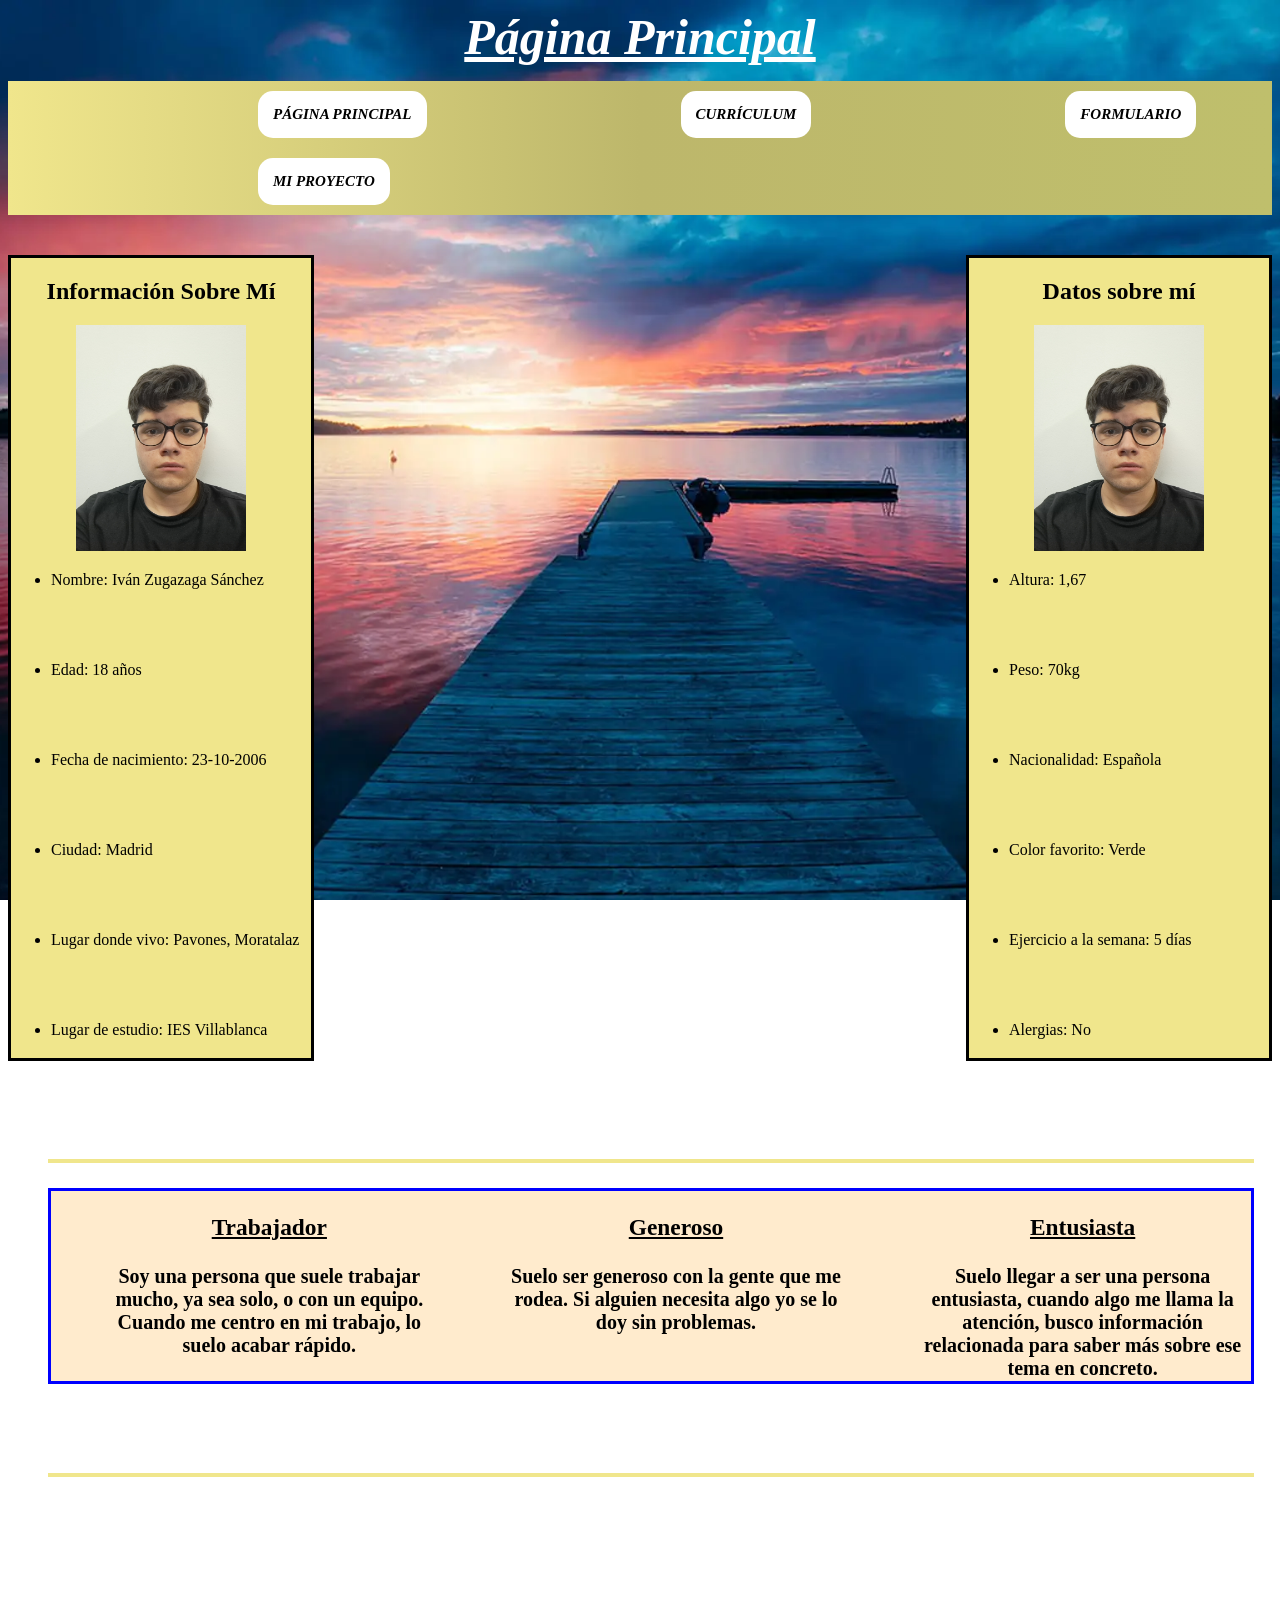
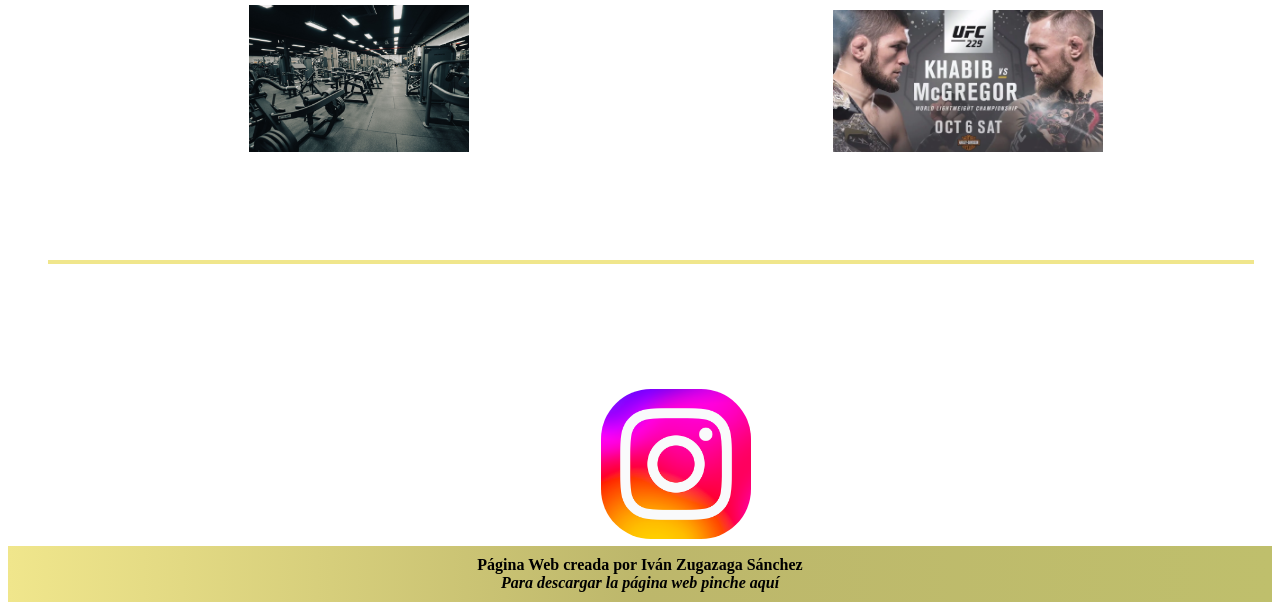
<file: index.html>
<!DOCTYPE html>
<html lang="es">
<head>
    <meta charset="UTF-8">
    <meta name="viewport" content="width=device-width, initial-scale=1.0">
    <title>Web Personal</title>
    <link rel="stylesheet" href="estilos/web.css">
</head>
<body>
    <header class="header1">Página Principal</header>

    <nav>
            <div class="boton">
                <a href="index.html">PÁGINA PRINCIPAL</a>
            </div>
            
            <div class="boton">
                <a href="curriculum.html">CURRÍCULUM</a>
            </div>

            <div class="boton">
                <a href="formulario.html">FORMULARIO</a>
            </div>

            <div class="boton">
                <a href="miproyecto.html">MI PROYECTO</a>
            </div>
    </nav>

    <aside class="aside1">
        <h1>Información Sobre Mí</h1>
        <img src="fotos/20250328_160009.jpg" alt="Foto">
        <ul class="lista">
            <li>Nombre: Iván Zugazaga Sánchez</li>
            <br>
            <br>
            <br>
            <br>
            <li>Edad: 18 años</li>
            <br>
            <br>
            <br>
            <br>
            <li>Fecha de nacimiento: 23-10-2006</li>
            <br>
            <br>
            <br>
            <br>
            <li>Ciudad: Madrid</li>
            <br>
            <br>
            <br>
            <br>
            <li>Lugar donde vivo: Pavones, Moratalaz</li>
            <br>
            <br>
            <br>
            <br>
            <li>Lugar de estudio: IES Villablanca</li>
            <br>
            <br>
            <br>
            <br>
        </ul>
    </aside>

    <aside class="aside2">
        <h1>Datos sobre mí</h1>
        <img src="fotos/20250328_160009.jpg" alt="FOto">
        <ul class="lista">
            <li>Altura: 1,67</li>
            <br>
            <br>
            <br>
            <br>
            <li>Peso: 70kg</li>
            <br>
            <br>
            <br>
            <br>
            <li>Nacionalidad: Española</li>
            <br>
            <br>
            <br>
            <br>
            <li>Color favorito: Verde</li>
            <br>
            <br>
            <br>
            <br>
            <li>Ejercicio a la semana: 5 días</li>
            <br>
            <br>
            <br>
            <br>
            <li>Alergias: No</li>
            <br>
            <br>
            <br>
            <br>
        </ul>
    </aside>
        <main>
            <h2>Tres características que me definen</h2>
            <hr>
            <section class="características">
                <article>
                    <h3>Trabajador</h3>
                    <p>Soy una persona que suele trabajar mucho, ya sea solo, o con un equipo. Cuando me centro en mi trabajo, lo suelo acabar rápido.</p>
                </article>

                <article>
                    <h3>Generoso</h3>
                    <p>Suelo ser generoso con la gente que me rodea. Si alguien necesita algo yo se lo doy sin problemas.<p>
                </article>

                <article>
                    <h3>Entusiasta</h3>
                    <p>Suelo llegar a ser una persona entusiasta, cuando algo me llama la atención, busco información relacionada para saber más sobre ese tema en concreto.</p>
                </article>
            </section>
           
            <h2>Dos cosas que no dejaría de hacer</h2>
            <hr>
            <section>
                <article>
                    <h3 class="articulo2">Ir al gimnasio</h3>
                    <a href="https://www.gimnasiomercurio.es/" target="_blank">
                        <img class="gimnasio" src="fotos/lifter-crew-valencia-8.jpeg" alt="gimnasio" title="Gimnasio">  
                    </a>
                </article>

                <article>
                    <h3>Ver la UFC</h3>
                    <a href="https://www.ufcespanol.com/" target="_blank">
                        <img class="ufc" src="fotos/UFC-229-Khabib-vs-McGregor-results.webp" alt="UFC" title="UFC">  
                    </a>
                </article>
            </section>

            <h2>Aplicación que más utilizo</h2>
            <hr>
            <section class="aplicacion">
                <article>
                    <h3 class="articulo 4">La aplicación que más utilizo con frecuencia es Instagram</h3>
                    <a href="https://www.instagram.com/" target="_blank">
                        <img class="aplicacion" src="fotos/unnamed.png" alt="aplicación" title="Instagram">  
                    </a>
        </main>
            <footer class="footer_index">
                Página Web creada por Iván Zugazaga Sánchez
                <br>
                <a href="https://github.com/IvanEndricki/IvanEndricki.github.io" target="_blank">Para descargar la página web pinche aquí</a>
            </footer>
</body>
</html>
</file>
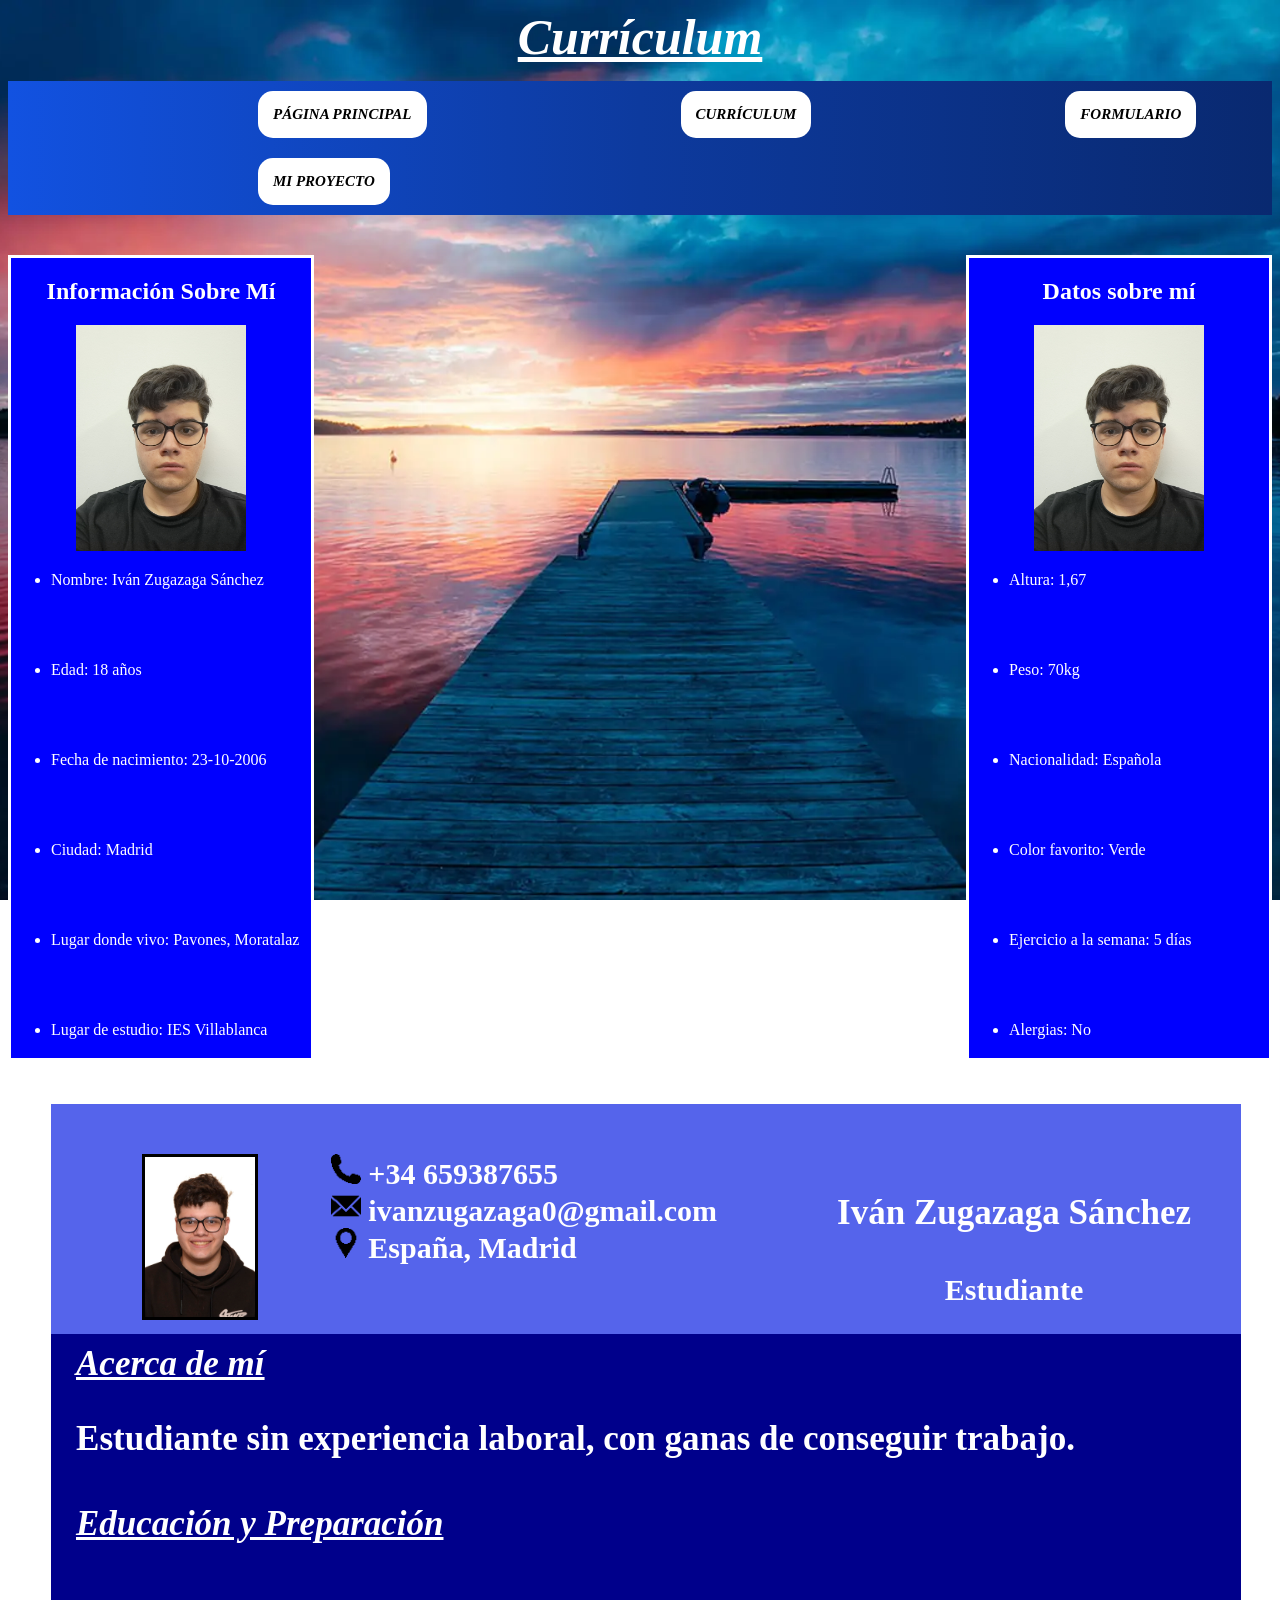
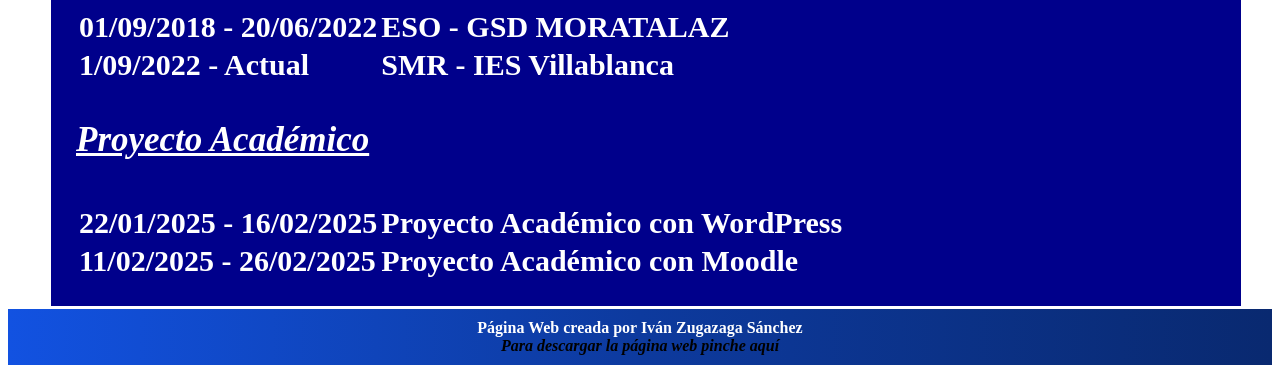
<file: curriculum.html>
<!DOCTYPE html>
<html lang="es">

<head>
    <meta charset="UTF-8">
    <meta name="viewport" content="width=device-width, initial-scale=1.0">
    <title>Currículum</title>
</head>
<link rel="stylesheet" href="estilos/web.css">

<body>

    <header class="header1">Currículum</header>

    <nav class="nav_currículum">
        <div class="boton_currículum">
            <a href="index.html">PÁGINA PRINCIPAL</a>
        </div>

        <div class="boton_currículum">
            <a href="curriculum.html">CURRÍCULUM</a>
        </div>

        <div class="boton_currículum">
            <a href="formulario.html">FORMULARIO</a>
        </div>

        <div class="boton_currículum">
            <a href="miproyecto.html">MI PROYECTO</a>
        </div>
    </nav>

    <aside class="aside3">
        <h1>Información Sobre Mí</h1>
        <img src="fotos/20250328_160009.jpg" alt="Foto">
        <ul class="lista">
            <li>Nombre: Iván Zugazaga Sánchez</li>
            <br>
            <br>
            <br>
            <br>
            <li>Edad: 18 años</li>
            <br>
            <br>
            <br>
            <br>
            <li>Fecha de nacimiento: 23-10-2006</li>
            <br>
            <br>
            <br>
            <br>
            <li>Ciudad: Madrid</li>
            <br>
            <br>
            <br>
            <br>
            <li>Lugar donde vivo: Pavones, Moratalaz</li>
            <br>
            <br>
            <br>
            <br>
            <li>Lugar de estudio: IES Villablanca</li>
            <br>
            <br>
            <br>
            <br>
        </ul>
    </aside>

    <aside class="aside4">
        <h1>Datos sobre mí</h1>
        <img src="fotos/20250328_160009.jpg" alt="Foto">
        <ul class="lista">
            <li>Altura: 1,67</li>
            <br>
            <br>
            <br>
            <br>
            <li>Peso: 70kg</li>
            <br>
            <br>
            <br>
            <br>
            <li>Nacionalidad: Española</li>
            <br>
            <br>
            <br>
            <br>
            <li>Color favorito: Verde</li>
            <br>
            <br>
            <br>
            <br>
            <li>Ejercicio a la semana: 5 días</li>
            <br>
            <br>
            <br>
            <br>
            <li>Alergias: No</li>
            <br>
            <br>
            <br>
            <br>
        </ul>
    </aside>

    <main class="main2">

        <div class="encabezado">
            <img class="imagen" src="fotos/1000044666.jpg" alt="foto">

            <section class="section2">
                <h2>Iván Zugazaga Sánchez</h2>
                <h4>Estudiante</h4>
            </section>

            <ul class="información">
                <li class="telefono">+34 659387655</li>
                <li class="correo">ivanzugazaga0@gmail.com</li>
                <li class="pais">España, Madrid</li>
            </ul>
        </div>

        <div>
            <section class="sobre-mí">
                <h2 class="yo">Acerca de mí</h2>
                <br>
                <br>
                <h3 class="estudiante">Estudiante sin experiencia laboral, con ganas de conseguir trabajo.</h3>
            </section>
                    <h2 class="educación">Educación y Preparación</h2>
                <br>
                <br>
                <br>
                <br>
                <br>
                <h2 class="estudios">
                    <table>
                        <tr>
                            <th>01/09/2018 - 20/06/2022</th>
                            <td>ESO - GSD MORATALAZ</td>
                        </tr>
                        <tr>
                            <th>1/09/2022 - Actual</th>
                            <td>SMR - IES Villablanca</td>
                        </tr>
                    </table>
                </section>
                </h2>
                <section>
                    <h2 class="proyectos">Proyecto Académico</h2>
                <br>
                <br>
                <h2 class="proyecto_academico">
                    <table>
                        <tr>
                            <th>22/01/2025 - 16/02/2025</th>
                            <td>Proyecto Académico con WordPress</td>
                        </tr>
                        <tr>
                            <th>11/02/2025 - 26/02/2025</th>
                            <td>Proyecto Académico con Moodle</td>
                        </tr>
                    </table>
            </section>
        </div>
    </main>
    <footer class="footer_currículum">
        Página Web creada por Iván Zugazaga Sánchez
        <br>
        <a href="https://github.com/IvanEndricki/IvanEndricki.github.io" target="_blank">Para descargar la página web pinche aquí</a>
    </footer>
</body>

</html>
</file>
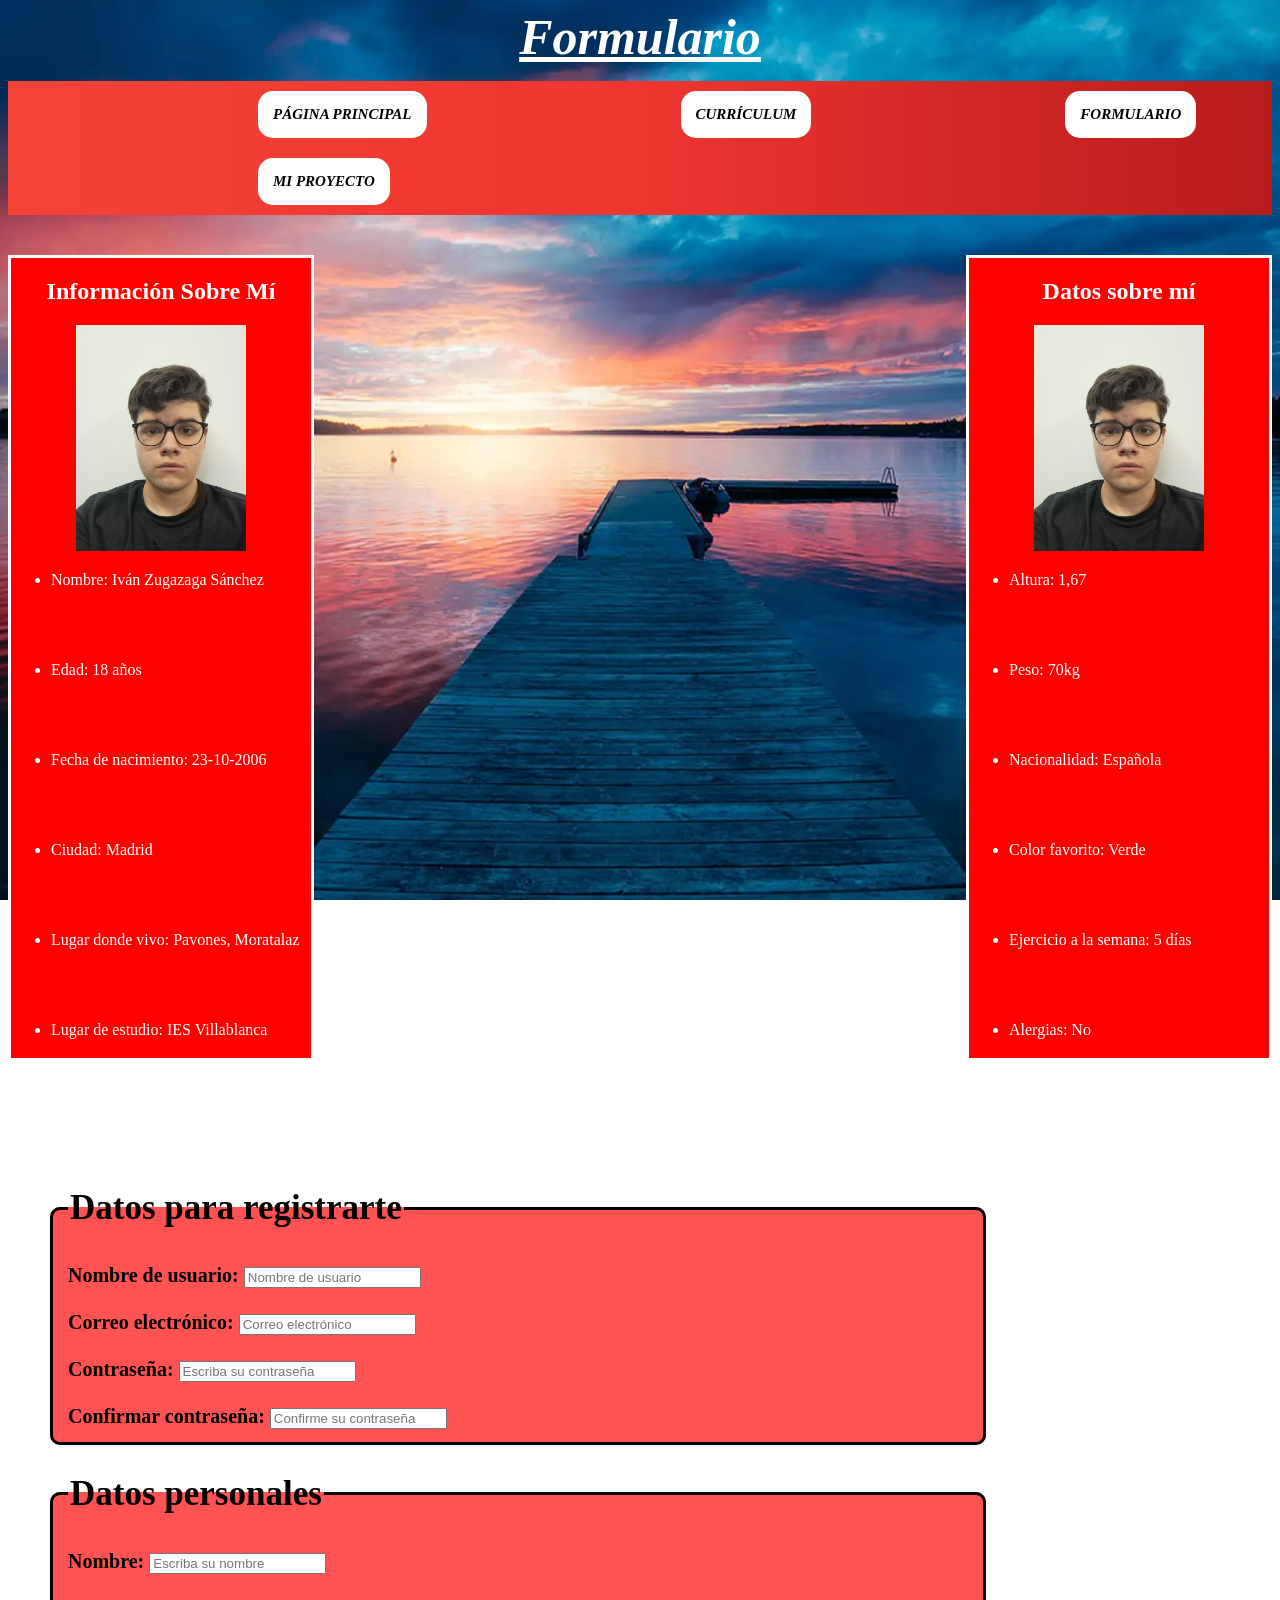
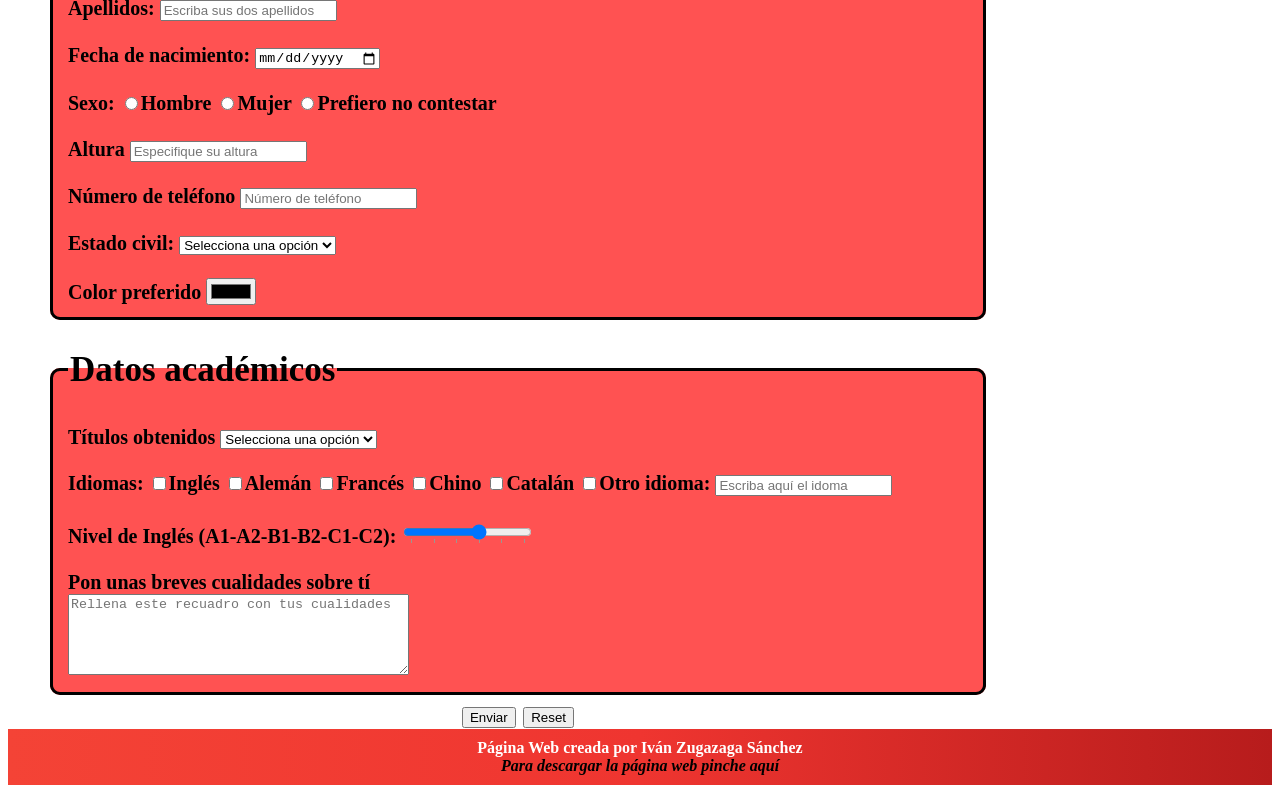
<file: formulario.html>
<!DOCTYPE html>
<html lang="es">

<head>
    <meta charset="UTF-8">
    <meta name="viewport" content="width=device-width, initial-scale=1.0">
    <title>Formulario</title>
    <link rel="stylesheet" href="estilos/web.css">
    <script>
        function procesarFormulario(event) {
            event.preventDefault();
            alert('Formulario enviado');
        }
    </script>
</head>

<body>
    <header class="header1">Formulario</header>

    <nav class="nav_formulario">
        <div class="boton_formulario">
            <a href="index.html">PÁGINA PRINCIPAL</a>
        </div>

        <div class="boton_formulario">
            <a href="curriculum.html">CURRÍCULUM</a>
        </div>

        <div class="boton_formulario">
            <a href="formulario.html">FORMULARIO</a>
        </div>

        <div class="boton_formulario">
            <a href="miproyecto.html">MI PROYECTO</a>
        </div>
    </nav>

    <aside class="aside5">
        <h1>Información Sobre Mí</h1>
        <img src="fotos/20250328_160009.jpg" alt="Foto">
        <ul class="lista">
            <li>Nombre: Iván Zugazaga Sánchez</li>
            <br>
            <br>
            <br>
            <br>
            <li>Edad: 18 años</li>
            <br>
            <br>
            <br>
            <br>
            <li>Fecha de nacimiento: 23-10-2006</li>
            <br>
            <br>
            <br>
            <br>
            <li>Ciudad: Madrid</li>
            <br>
            <br>
            <br>
            <br>
            <li>Lugar donde vivo: Pavones, Moratalaz</li>
            <br>
            <br>
            <br>
            <br>
            <li>Lugar de estudio: IES Villablanca</li>
            <br>
            <br>
            <br>
            <br>
        </ul>
    </aside>

    <aside class="aside6">
        <h1>Datos sobre mí</h1>
        <img src="fotos/20250328_160009.jpg" alt="Foto">
        <ul class="lista">
            <li>Altura: 1,67</li>
            <br>
            <br>
            <br>
            <br>
            <li>Peso: 70kg</li>
            <br>
            <br>
            <br>
            <br>
            <li>Nacionalidad: Española</li>
            <br>
            <br>
            <br>
            <br>
            <li>Color favorito: Verde</li>
            <br>
            <br>
            <br>
            <br>
            <li>Ejercicio a la semana: 5 días</li>
            <br>
            <br>
            <br>
            <br>
            <li>Alergias: No</li>
            <br>
            <br>
            <br>
            <br>
        </ul>
    </aside>

    <main>
        <h2>Rellena este formulario:</h2>
        <form action="formulario" onsubmit="procesarFormulario(event)">
            <fieldset>
                <legend>
                    <h2>Datos para registrarte</h2>
                </legend>
                <label for="nombre_usuario">Nombre de usuario:</label>
                <input type="text" name="nombre_usuario" placeholder="Nombre de usuario">
                <br>
                <br>
                <label for="correo_electrónico">Correo electrónico:</label>
                <input type="mail" name="correo_electrónico" placeholder="Correo electrónico">
                <br>
                <br>
                <label for="contraseña">Contraseña:</label>
                <input type="password" name="contraseña" placeholder="Escriba su contraseña">
                <br>
                <br>
                <label for="confirmar_contraseña">Confirmar contraseña:</label>
                <input type="password" name="confirmar_contraseña" placeholder="Confirme su contraseña">
            </fieldset>
            <fieldset>
                <legend>
                    <h2>Datos personales</h2>
                </legend>
                <label for="nombre">Nombre:</label>
                <input type="text" name="nombre" placeholder="Escriba su nombre">
                <br>
                <br>
                <label for="apellidos">Apellidos:</label>
                <input type="text" name="apellidos" placeholder="Escriba sus dos apellidos">
                <br>
                <br>
                <label for="fecha_nacimiento">Fecha de nacimiento:</label>
                <input type="date" name="fecha_nacimiento">
                <br>
                <br>
                <label for="sexo">Sexo:</label>
                <input type="radio" name="sexo" value="1">Hombre
                <input type="radio" name="sexo" value="1">Mujer
                <input type="radio" name="sexo" value="1">Prefiero no contestar
                <br>
                <br>
                <label for="altura">Altura</label>
                <input type="number" name="altura" placeholder="Especifique su altura">
                <br>
                <br>
                <label for="número_teléfono">Número de teléfono</label>
                <input type="tel" name="número_teléfono" placeholder="Número de teléfono">
                <br>
                <br>
                <label for="estado_civil">Estado civil:</label>
                <select name="estado_civil" id="estado_civil">
                    <option value="1">Selecciona una opción</option>
                    <option value="2">Soltero/a</option>
                    <option value="3">Casado/a</option>
                    <option value="4">Viudo/a</option>
                    <option value="5">Separado/a</option>
                    <option value="6">Divorciado/a</option>
                    <option value="7">Prefiero no responder</option>
                </select>
                <br>
                <br>
                <label for="color_preferido">Color preferido</label>
                <input type="color" name="color_preferido">
            </fieldset>
            <fieldset>
                <legend>
                    <h2>Datos académicos</h2>
                </legend>
                <label for="titulos_obtenidos">Títulos obtenidos</label>
                <select name="titulos_obtenidos" id="titulos_obtenidos">
                    <option value="1">Selecciona una opción</option>
                    <option value="2">ESO / EGB</option>
                    <option value="3">Bachillerato</option>
                    <option value="4">FP Grado Medio</option>
                    <option value="5">FP Grado Superior</option>
                    <option value="6">Título universitario</option>
                    <option value="7">Otros</option>
                </select>
                <br>
                <br>
                <label>Idiomas:</label>
                <input type="checkbox" name="idioma_ingles"><label for="idioma_ingles">Inglés</label>
                <input type="checkbox" name="idioma_alemán"><label for="idioma_alemán">Alemán</label>
                <input type="checkbox" name="idioma_francés"><label for="idioma_francés">Francés</label>
                <input type="checkbox" name="idioma_chino"><label for="idioma_chino">Chino</label>
                <input type="checkbox" name="idioma_catalán"><label for="idioma_catalán">Catalán</label>
                <input type="checkbox" name="otro_idioma"><label for="otro_idioma">Otro idioma:</label>
                <input type="text" name="otro_idioma" placeholder="Escriba aquí el idoma">
                <br>
                <br>
                <label for="nivel_inglés">Nivel de Inglés (A1-A2-B1-B2-C1-C2):</label>
                <input type="range" name="nivel_inglés" min="1" max="6" list="nivel_inglés">
                <datalist id="nivel_inglés">
                    <option value="1">
                    <option value="2">
                    <option value="3">
                    <option value="4">
                    <option value="5">
                    <option value="6">
                </datalist>
                <br>
                <br>
                <label for="cualidades">Pon unas breves cualidades sobre tí</label>
                <br>
                <textarea name="cualidades" rows="5" cols="40"
                    placeholder="Rellena este recuadro con tus cualidades"></textarea>
            </fieldset>
            <label for="enviar_formulario"></label>
            <input type="submit" value="Enviar">
            <label for="reiniciar_formulario"></label>
            <input type="reset" name="reiniciar_formulario">
        </form>
    </main>
    <footer class="footer_formulario">
        Página Web creada por Iván Zugazaga Sánchez
        <br>
        <a href="https://github.com/IvanEndricki/IvanEndricki.github.io" target="_blank">Para descargar la página web pinche aquí</a>
    </footer>
</body>
</html>
</file>
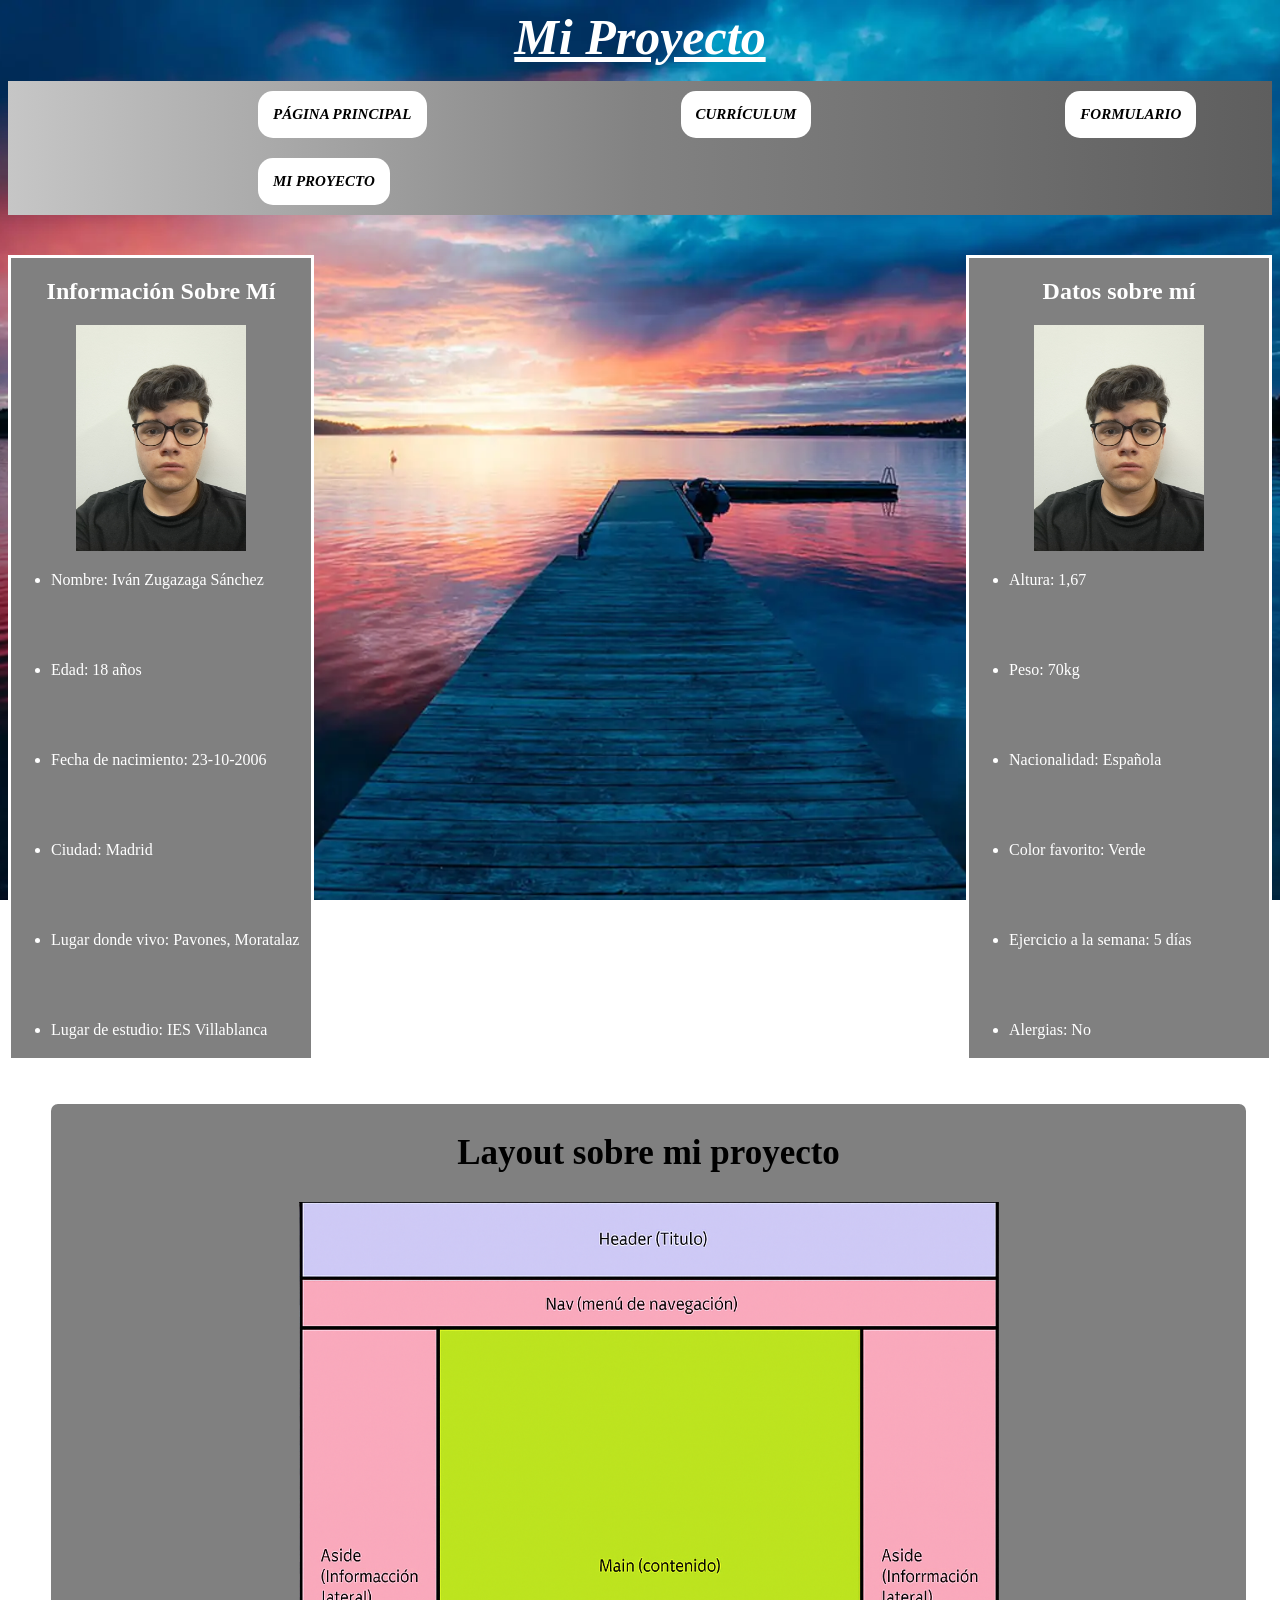
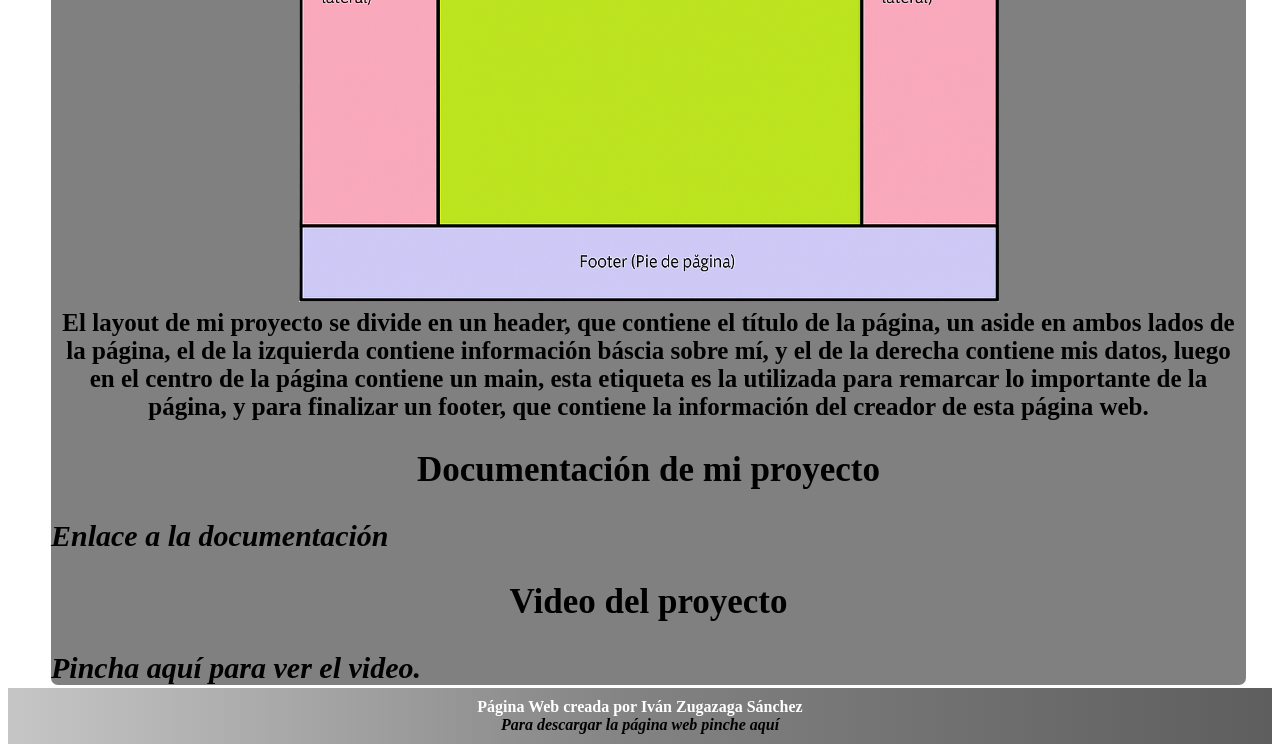
<file: miproyecto.html>
<!DOCTYPE html>
<html lang="en">

<head>
    <meta charset="UTF-8">
    <meta name="viewport" content="width=device-width, initial-scale=1.0">
    <title>Mi Proyecto</title>
</head>
<link rel="stylesheet" href="estilos/web.css">

<body>
    <header class="header1">Mi Proyecto</header>
    <nav class="nav_proyecto">
        <div class="boton">
            <a href="index.html">PÁGINA PRINCIPAL</a>
        </div>

        <div class="boton">
            <a href="curriculum.html">CURRÍCULUM</a>
        </div>

        <div class="boton">
            <a href="formulario.html">FORMULARIO</a>
        </div>

        <div class="boton">
            <a href="miproyecto.html">MI PROYECTO</a>
        </div>
    </nav>

    <aside class="aside7">
        <h1>Información Sobre Mí</h1>
        <img src="fotos/20250328_160009.jpg" alt="Foto">
        <ul class="lista">
            <li>Nombre: Iván Zugazaga Sánchez</li>
            <br>
            <br>
            <br>
            <br>
            <li>Edad: 18 años</li>
            <br>
            <br>
            <br>
            <br>
            <li>Fecha de nacimiento: 23-10-2006</li>
            <br>
            <br>
            <br>
            <br>
            <li>Ciudad: Madrid</li>
            <br>
            <br>
            <br>
            <br>
            <li>Lugar donde vivo: Pavones, Moratalaz</li>
            <br>
            <br>
            <br>
            <br>
            <li>Lugar de estudio: IES Villablanca</li>
            <br>
            <br>
            <br>
            <br>
        </ul>
    </aside>

    <aside class="aside8">
        <h1>Datos sobre mí</h1>
        <img src="fotos/20250328_160009.jpg" alt="Foto">
        <ul class="lista">
            <li>Altura: 1,67</li>
            <br>
            <br>
            <br>
            <br>
            <li>Peso: 70kg</li>
            <br>
            <br>
            <br>
            <br>
            <li>Nacionalidad: Española</li>
            <br>
            <br>
            <br>
            <br>
            <li>Color favorito: Verde</li>
            <br>
            <br>
            <br>
            <br>
            <li>Ejercicio a la semana: 5 días</li>
            <br>
            <br>
            <br>
            <br>
            <li>Alergias: No</li>
            <br>
            <br>
            <br>
            <br>
        </ul>
    </aside>
    <main class="layout">
        <h2 class="h2_layout">Layout sobre mi proyecto</h2>
        <img class="foto_layout" src="fotos/Layout.png" alt="Layout">
        <p class="documentación">El layout de mi proyecto se divide en un header, que contiene el título de la página,
            un aside en ambos lados de la página, el de la izquierda contiene información báscia sobre mí, y el de la
            derecha contiene mis datos, luego en el centro de la página contiene un main, esta etiqueta es la utilizada
            para remarcar lo importante de la página, y para finalizar un footer, que contiene la información del
            creador de esta página web.</p>
        <h2 class="h2_layout">Documentación de mi proyecto</h2>
        <p><a href="https://cloud.educa.madrid.org/apps/files/?dir=/&fileid=440521031">Enlace a la documentación</a></p>
        <h2 class="h2_layout">Video del proyecto</h2>
        <p><a href="https://www.youtube.com/watch?v=0G9xmZGHcTQ">Pincha aquí para ver el video.</a></p>
    </main>
    <footer class="footer_proyecto">
        Página Web creada por Iván Zugazaga Sánchez
        <br>
        <a href="https://github.com/IvanEndricki/IvanEndricki.github.io" target="_blank">Para descargar la página web pinche aquí</a>
    </footer>
</body>

</html>
</file>
<file: estilos/web.css>
body {
    background-image: url(../fotos/fondo2.webp);
    background-position: center;
    background-repeat: no-repeat;
    background-size: cover;
    background-attachment: fixed;
}

.header1 {
    font-size: 50px;
    text-align: center;
    color: white;
    text-decoration: underline;
    font-style: italic;
    font-weight: bold;
}

nav {
    background: linear-gradient(90deg, rgba(240, 230, 140, 1) 0%, rgba(189, 183, 107, 1) 50%, rgba(191, 191, 108, 1) 100%);
    margin-top: 15px;
}

.boton {
    background-color: white;
    width: max-content;
    border-radius: 15px;
    padding: 15px;
    font-size: 15px;
    margin-left: 250px;
    margin-top: 10px;
    margin-bottom: 10px;
    color: black;
    text-decoration: none;
}

.boton:hover {
    background-color: dodgerblue;
}

nav div {
    display: inline-block;
    padding: 20px;
    width: 24%;
    color: white;
    text-align: center;
}

a {
    outline: none;
    text-decoration: none;
}

a:link {
    color: black;
    font-weight: bold;
    font-style: italic;
}

a:visited {
    color: black;
    font-weight: bold;
    font-style: italic;
}

.aside1 {
    background-color: khaki;
    color: black;
    float: left;
    width: 300px;
    height: 800px;
    margin-top: 40px;
    text-align: center;
    border: 3px black solid;
}

.lista {
    text-align: left;
}

main {
    float: left;
    margin-left: 40px;
    margin-top: 5;
    font-weight: bold;
    text-align: center;
    color: white;
    font-weight: bold;
    font-size: 30px;
}

hr {
    border: 2px solid;
    color: khaki;
}

.características {
    column-count: 3;
    width: 1200px;
    height: 190px;
    float: left;
    margin-top: 10px;
    margin-bottom: 20px;
    background-color: blanchedalmond;
    padding: 5;
    border: 3px blue solid;
    text-align: center;
    color: black;
    font-size: 20px;
}

article {
    display: inline-block;
    margin-left: 50px;
}

p {
    word-wrap: break-word;
    display: table-row;
    color: black;
}

.aside2 {
    background-color: khaki;
    color: black;
    float: right;
    width: 300px;
    height: 800px;
    margin-top: 40px;
    text-align: center;
    margin-right: 0px;
    border: 3px black solid;
}

h3 {
    font-weight: bold;
    text-decoration: underline;
}

.titulo2 {
    text-align: center;
}

img.gimnasio {
    width: 220px;
    border: 3px white solid;
    margin-right: 300px;
}

.articulo2 {
    margin-right: 300px;
}

img.ufc {
    width: 270px;
    border: 3px white solid;
}

h2 {
    font-size: 35px;
}

img.aplicacion {
    width: 150px;
    border-radius: 50px;
    margin-top: 0px;
}

.articulo4 {
    margin-right: 300px;
}

.footer_index {
    font-weight: bold;
    clear: both;
    background: linear-gradient(90deg, rgba(240, 230, 140, 1) 0%, rgba(189, 183, 107, 1) 50%, rgba(191, 191, 108, 1) 100%);
    text-align: center;
    padding: 10px;
}

img.imagen {
    margin-top: 50px;
    width: 110px;
    border: 3px black solid;
    margin-left: 20px;
}

.section2 {
    float: right;
    margin-left: 120px;
    padding-right: 50px;
    margin-top: 60px;
}

.telefono {
    list-style-image: url(../fotos/Icono_telefono_compressed_resized\ \(3\).png);
    text-align: left;
}

.correo {
    list-style-image: url(../fotos/95645_resized.png);
    text-align: left;
}

.pais {
    list-style-image: url(../fotos/619_resized.png);
    text-align: left;
}

.main2 {
    background-color: darkblue;
    border: 3px white solid;
    margin-top: 40px;
    color: white;
    float: left;
    width: 1190px;
}

.información {
    float: right;
    margin-top: 50px;
}

.perfil {
    float: left;
    text-decoration: underline;
    margin-bottom: 15px;
}

.párrafo1 {
    float: left;
}

.formación {
    float: left;
}

fieldset {
    background-color: #ff5252;
    color: black;
    border: 3px black solid;
    border-radius: 10px;
    font-size: 20px;
    width: 900px;
    text-align: left;
}

.encabezado {
    background-color: #5564eb;
    height: 230px;
    color: white;
}

.yo {
    float: left;
    padding-left: 25px;
    text-decoration: underline;
    font-style: italic;
    margin-top: 10px;
    margin-bottom: 20px;
}

.sobre-mí {
    margin-bottom: 15px;
    text-align: left;
}

.estudiante {
    float: left;
    margin-left: 25px;
    margin-top: 15px;
    text-decoration: none;
}

.educación {
    float: left;
    margin-left: 25px;
    text-decoration: underline;
    font-style: italic;
    margin-top: 10px;
}

.estudios {
    text-align: left;
    margin-left: 25px;
    font-size: 30px;
    margin-top: 20px;
}

.proyectos {
    float: left;
    margin-left: 25px;
    text-decoration: underline;
    font-style: italic;
    margin-top: 10px;
}

.proyecto_academico {
    text-align: left;
    margin-left: 25px;
    font-size: 30px;
}

.nav_currículum {
    background: linear-gradient(90deg, rgba(18, 82, 225, 1) 0%, rgba(13, 58, 158, 1) 50%, rgba(9, 41, 112, 1) 100%);
    margin-top: 15px;
}

.boton_currículum {
    background-color: white;
    width: max-content;
    border-radius: 15px;
    padding: 15px;
    font-size: 15px;
    margin-left: 250px;
    margin-top: 10px;
    margin-bottom: 10px;
    color: black;
    text-decoration: none;
}

.boton_currículum:hover {
    background-color: #c0c0c0;
}

.aside3 {
    background-color: blue;
    color: white;
    float: left;
    width: 300px;
    height: 800px;
    margin-top: 40px;
    text-align: center;
    border: 3px white solid;
}

.aside4 {
    background-color: blue;
    color: white;
    float: right;
    width: 300px;
    height: 800px;
    margin-top: 40px;
    text-align: center;
    margin-right: 0px;
    border: 3px white solid;
}

.nav_formulario {
    background: linear-gradient(90deg, rgba(244, 67, 54, 1) 0%, rgba(239, 53, 48, 1) 50%, rgba(183, 28, 28, 1) 100%);
    margin-top: 15px;
}

.aside5 {
    background-color: red;
    color: white;
    float: left;
    width: 300px;
    height: 800px;
    margin-top: 40px;
    text-align: center;
    border: 3px white solid;

}

.aside6 {
    background-color: red;
    color: white;
    float: right;
    width: 300px;
    height: 800px;
    margin-top: 40px;
    text-align: center;
    margin-right: 0px;
    border: 3px white solid;
}

.boton_formulario {
    background-color: white;
    width: max-content;
    border-radius: 15px;
    padding: 15px;
    font-size: 15px;
    margin-left: 250px;
    margin-top: 10px;
    margin-bottom: 10px;
    color: black;
    text-decoration: none;
}

.boton_formulario:hover {
    background-color: gold;
}

.foto_layout {
    width: 700px;
    height: 700px;
}

.documentación {
    font-size: 25px;
}

.layout {
    background-color: grey;
    width: 1195px;
    border: 3px solid white;
    margin-top: 40px;
    border-radius: 10px;
}

.h2_layout {
    color: black;
    font-weight: bold;
}

.footer_currículum {
    font-weight: bold;
    clear: both;
    background: linear-gradient(90deg, rgba(18, 82, 225, 1) 0%, rgba(13, 58, 158, 1) 50%, rgba(9, 41, 112, 1) 100%);
    text-align: center;
    padding: 10px;
    color: white;
}

.footer_formulario {
    font-weight: bold;
    clear: both;
    background: linear-gradient(90deg, rgba(244, 67, 54, 1) 0%, rgba(239, 53, 48, 1) 50%, rgba(183, 28, 28, 1) 100%);
    text-align: center;
    padding: 10px;
    color: white;
}

.nav_proyecto {
    background: linear-gradient(90deg, rgba(198, 198, 198, 1) 0%, rgba(130, 130, 130, 1) 50%, rgba(94, 94, 94, 1) 100%);
    margin-top: 15px;
}

.footer_proyecto {
    font-weight: bold;
    clear: both;
    background: linear-gradient(90deg, rgba(198, 198, 198, 1) 0%, rgba(130, 130, 130, 1) 50%, rgba(94, 94, 94, 1) 100%);
    text-align: center;
    padding: 10px;
    color: white;
}

.aside7{
    background-color: gray;
    color: white;
    float: left;
    width: 300px;
    height: 800px;
    margin-top: 40px;
    text-align: center;
    border: 3px white solid;
}

.aside8{
    background-color: gray;
    color: white;
    float: right;
    width: 300px;
    height: 800px;
    margin-top: 40px;
    text-align: center;
    margin-right: 0px;
    border: 3px white solid;
}

img{
    width: 170px;
}
</file>
